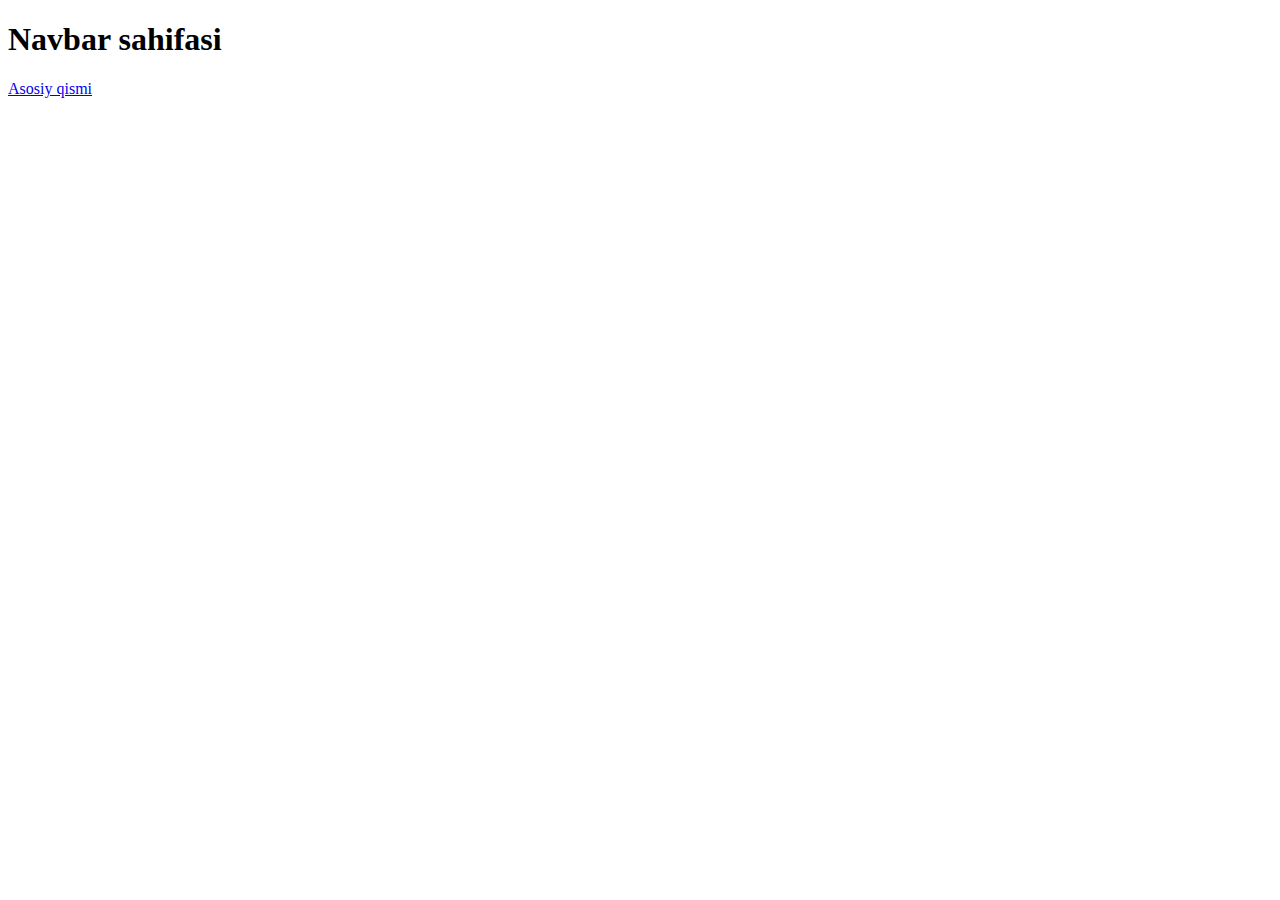
<file: page/navbar.html>
<!DOCTYPE html>
<html lang="en">
<head>
    <meta charset="UTF-8">
    <meta name="viewport" content="width=device-width, initial-scale=1.0">
    <title>Document</title>
</head>
<body>
    <h1>Navbar sahifasi</h1>
    <a href="../index.html">Asosiy qismi</a>
    
</body>
</html>
</file>
